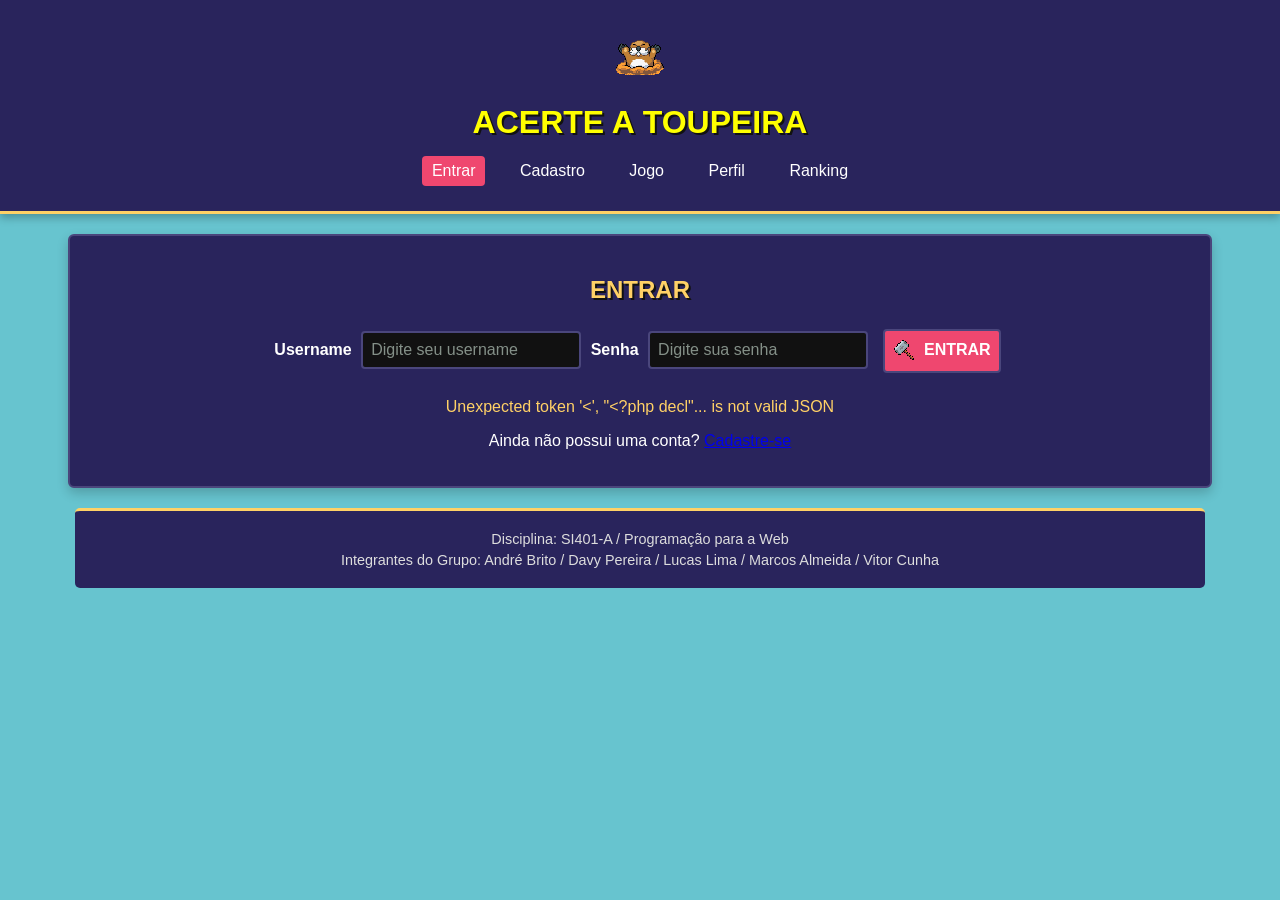
<file: index.html>
<!DOCTYPE html>
<html lang="pt-BR">

<head>
    <meta charset="UTF-8">
    <meta name="viewport" content="width=device-width, initial-scale=1.0">

    <title>Entrar - Acerte a Toupeira</title>

    <link rel="stylesheet" href="css/style.css">
</head>

<body>

    <header>
        <img src="assets/img/toupeira1.png"
             alt="Toupeira pixel art"
             class="logo-header">

        <h1>ACERTE A TOUPEIRA</h1>

        <nav aria-label="Navegação principal">
            <ul>
                <li><a href="index.html" aria-current="page">Entrar</a></li>
                <li><a href="cadastro.html">Cadastro</a></li>
                <li><a href="jogo.php">Jogo</a></li>
                <li><a href="perfil.php">Perfil</a></li>
                <li><a href="ranking.php">Ranking</a></li>
            </ul>
        </nav>
    </header>

    <main>

        <section>
            <h2>ENTRAR</h2>

            <form id="login-form">
                <label for="username">Username</label>
                <input
                    type="text"
                    id="username"
                    name="username"
                    placeholder="Digite seu username"
                    required
                >

                <label for="senha">Senha</label>
                <input
                    type="password"
                    id="senha"
                    name="senha"
                    placeholder="Digite sua senha"
                    required
                >

                <button type="submit">
                    <img src="assets/img/hammer.png" alt="" class="icon-inline">
                    ENTRAR
                </button>
            </form>
            <p id="login-message" role="status" aria-live="polite"></p>
            <p class="eyebrow">
                Ainda não possui uma conta?
                <a href="cadastro.html">Cadastre-se</a>
            </p>
        </section>

    </main>

    <footer>
        <p>
            Disciplina: SI401-A / Programação para a Web
        </p>

        <p>
            Integrantes do Grupo: André Brito / Davy Pereira / Lucas Lima / Marcos Almeida / Vitor Cunha
        </p>
    </footer>

    <script src="js/login.js" defer></script>
</body>

</html>
</file>
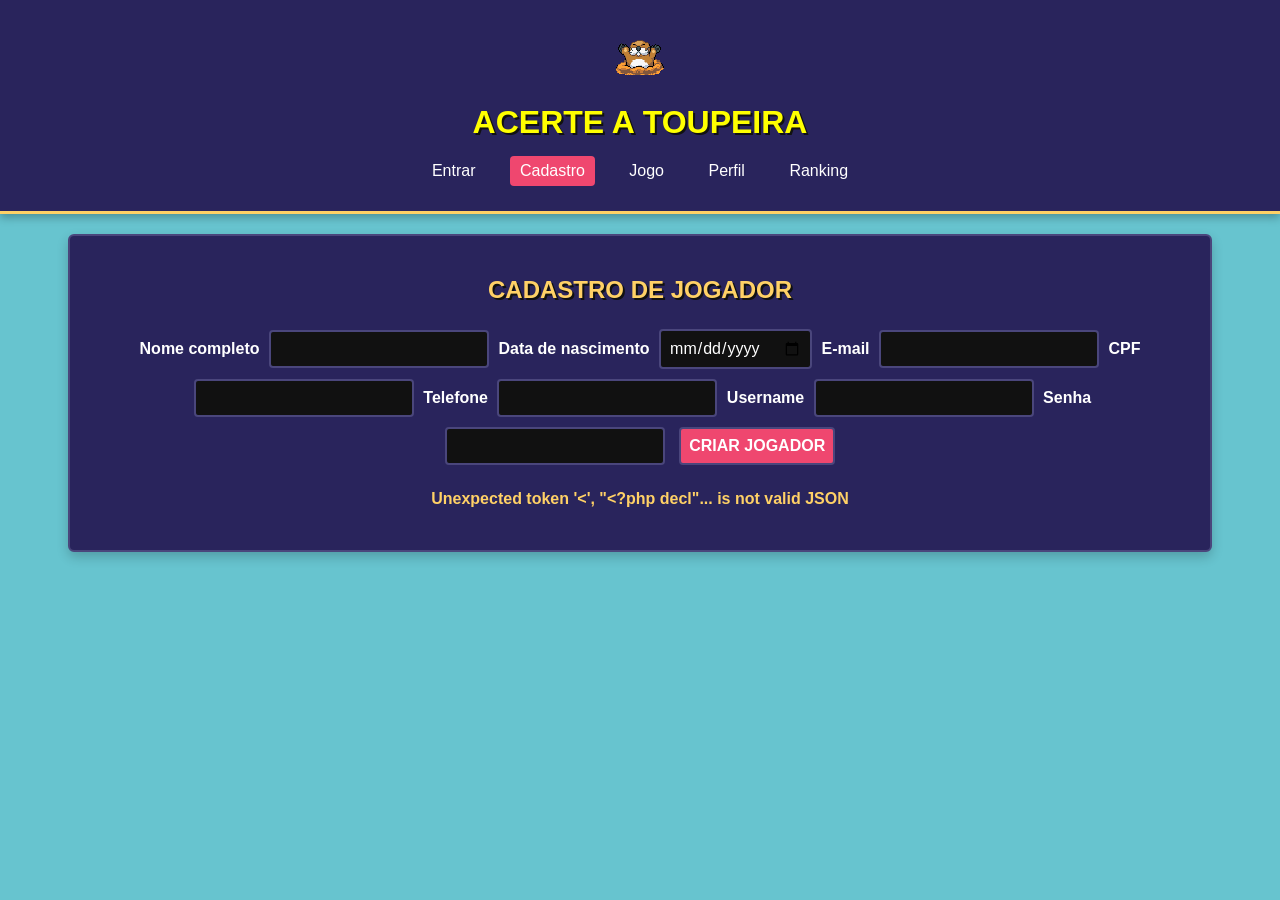
<file: cadastro.html>
<!DOCTYPE html>
<html lang="pt-BR">
<head>
    <meta charset="UTF-8">
    <meta name="viewport" content="width=device-width, initial-scale=1.0">
    <title>Cadastro - Acerte a Toupeira</title>
    <link rel="stylesheet" href="css/style.css">
</head>
<body data-page="registration">
    <header>
        <img src="assets/img/toupeira1.png" alt="Toupeira pixel art" class="logo-header">
        <h1>ACERTE A TOUPEIRA</h1>
        <nav aria-label="Navegação principal">
            <ul>
                <li><a href="index.html">Entrar</a></li>
                <li><a href="cadastro.html" aria-current="page">Cadastro</a></li>
                <li><a href="jogo.php">Jogo</a></li>
                <li><a href="perfil.php">Perfil</a></li>
                <li><a href="ranking.php">Ranking</a></li>
            </ul>
        </nav>
    </header>
    <main>
        <section>
            <h2>CADASTRO DE JOGADOR</h2>
            <form id="registration-form">
                <label for="nome">Nome completo</label>
                <input type="text" id="nome" name="nome" maxlength="150" required>

                <label for="nascimento">Data de nascimento</label>
                <input type="date" id="nascimento" name="nascimento" required>

                <label for="email">E-mail</label>
                <input type="email" id="email" name="email" maxlength="254" required>

                <label for="cpf">CPF</label>
                <input type="text" id="cpf" name="cpf" inputmode="numeric" pattern="[0-9]{11}" minlength="11" maxlength="11" required>

                <label for="telefone">Telefone</label>
                <input type="tel" id="telefone" name="telefone" inputmode="numeric" pattern="[0-9]{10,11}" minlength="10" maxlength="11" title="Digite 10 ou 11 números, incluindo o DDD." required>

                <label for="username">Username</label>
                <input type="text" id="username" name="username" minlength="3" maxlength="30" pattern="[A-Za-z0-9_]+" required>

                <label for="senha">Senha</label>
                <input type="password" id="senha" name="senha" minlength="8" maxlength="72" required>

                <button type="submit">CRIAR JOGADOR</button>
            </form>
            <p id="registration-message" role="status" aria-live="polite"></p>
        </section>
    </main>
    <script src="js/cadastro.js" defer></script>
</body>
</html>
</file>
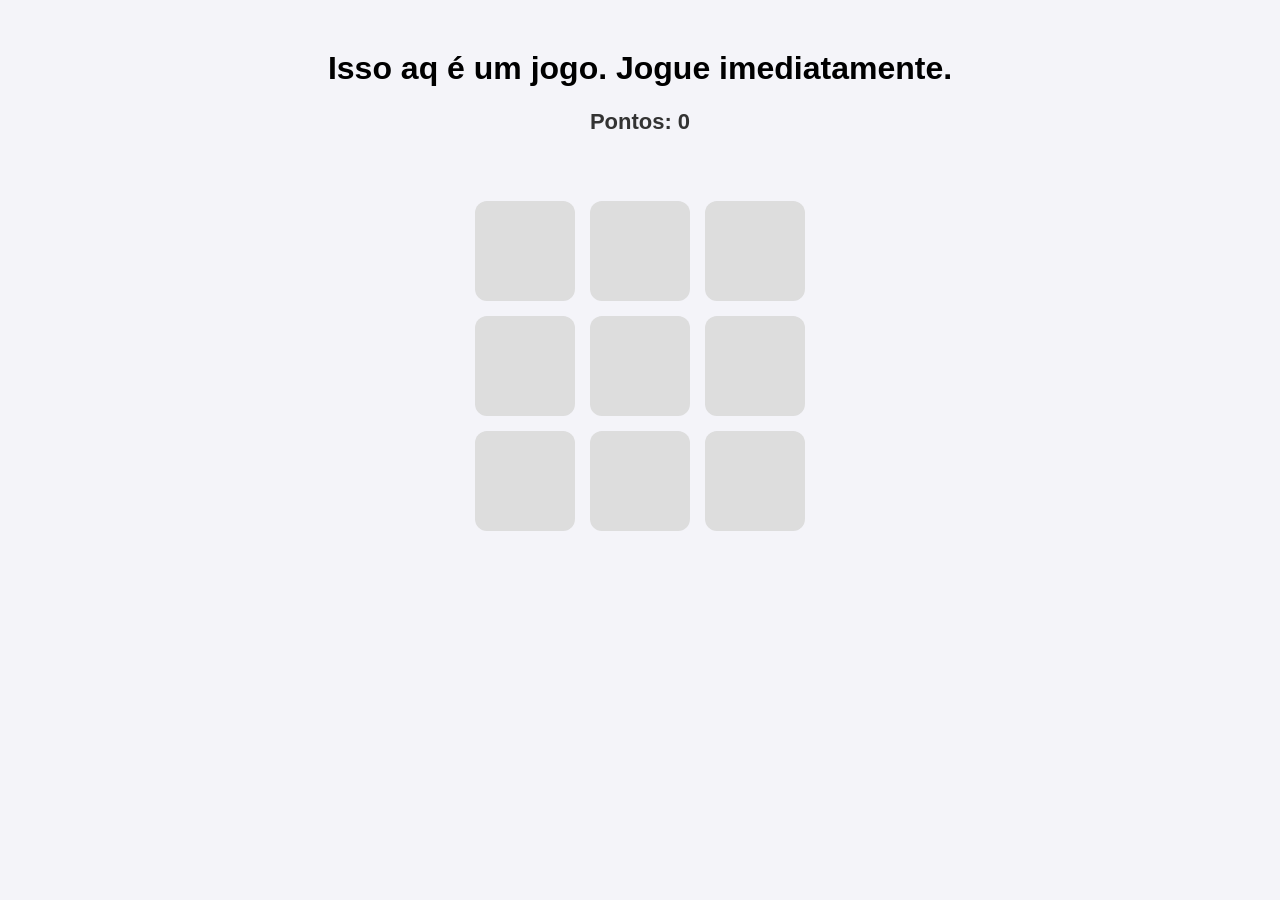
<file: prototipo/jogo.html>
<!DOCTYPE html>
<html lang="en">
<head>
    <meta charset="UTF-8">
    <title>Sport Club Corinthians Paulista</title>
    <style>
        body {
            font-family: Arial, sans-serif;
            text-align: center;
            background-color: #f4f4f9;
            margin-top: 50px;
        }
            
        /* Tabuleiro */
        .tabuleiro {
            display: grid;
            grid-template-columns: repeat(3, 100px);
            grid-gap: 15px;
            justify-content: center;
            margin: 20px auto;
        }

        .toupeira {
            width: 100px;
            height: 100px;
            font-size: 24px;
            background-color: #ddd;
            border: none;
            border-radius: 12px;
            cursor: pointer;
            transition: background-color 0.2s;
        }

        /* Estado Toupeira aparecendo*/
        .vermelho {
            background-color: #ff4d4d;
        }

        /* Pontuação */
        #pontuacao {
            font-size: 22px;
            font-weight: bold;
            color: #333;
        }

        /* Mensagem */
        #mensagem {
            font-size: 18px;
            color: black;
            height: 24px;
        }
    </style>
</head>
<body>

    <h1>Isso aq é um jogo. Jogue imediatamente.</h1>
    <p id="pontuacao">Pontos: 0</p>
    <p id="mensagem"></p>
    
    <!-- O Tabuleiro com os 9 botões -->
    <div class="tabuleiro">
        <button class="toupeira" onclick="clicarBotao(this)"></button>
        <button class="toupeira" onclick="clicarBotao(this)"></button>
        <button class="toupeira" onclick="clicarBotao(this)"></button>
        <button class="toupeira" onclick="clicarBotao(this)"></button>
        <button class="toupeira" onclick="clicarBotao(this)"></button>
        <button class="toupeira" onclick="clicarBotao(this)"></button>
        <button class="toupeira" onclick="clicarBotao(this)"></button>
        <button class="toupeira" onclick="clicarBotao(this)"></button>
        <button class="toupeira" onclick="clicarBotao(this)"></button>
    </div>

    <script>
        const botoes = document.querySelectorAll('.toupeira');
        const elementoPontos = document.getElementById('pontuacao');
        const elementoMensagem = document.getElementById('mensagem');

        let pontos = 0;
        let botaoAtual = null;

        // Função para sortear uma topeira aleatória
        function sortearToupeira() {
            // Remove a cor vermelha do botão (toupeira) anterior, se tiver
            if (botaoAtual) {
                botaoAtual.classList.remove('vermelho');
            }

            // Escolhe um número aleatório de 0 a 8 (Para 9 Toupeiras)
            let indiceAleatorio = Math.floor(Math.random() * botoes.length);

            // define o novo botão vermelho
            botaoAtual = botoes[indiceAleatorio];
            botaoAtual.classList.add('vermelho');
        }

        // Função que verifica o clique do usuário
        function clicarBotao(botaoClicado) {
            // Limpa a mensagem anterior
            elementoMensagem.textContent = '';

            // Se o botão clicado for o vermelho
            if (botaoClicado == botaoAtual) {
                pontos++;
                elementoPontos.textContent = "Pontos: " + pontos;
                elementoMensagem.textContent = "+1 Ponto!";

                // Tira o vermelho logo após o clique
                botaoClicado.classList.remove('vermelho');
                botaoAtual = null;
            }
        }

        // Troca a toupeira a cada 1000 milissegundos (1 seg)
        setInterval(sortearToupeira, 1000);
    </script>

</body>
</html>
</file>
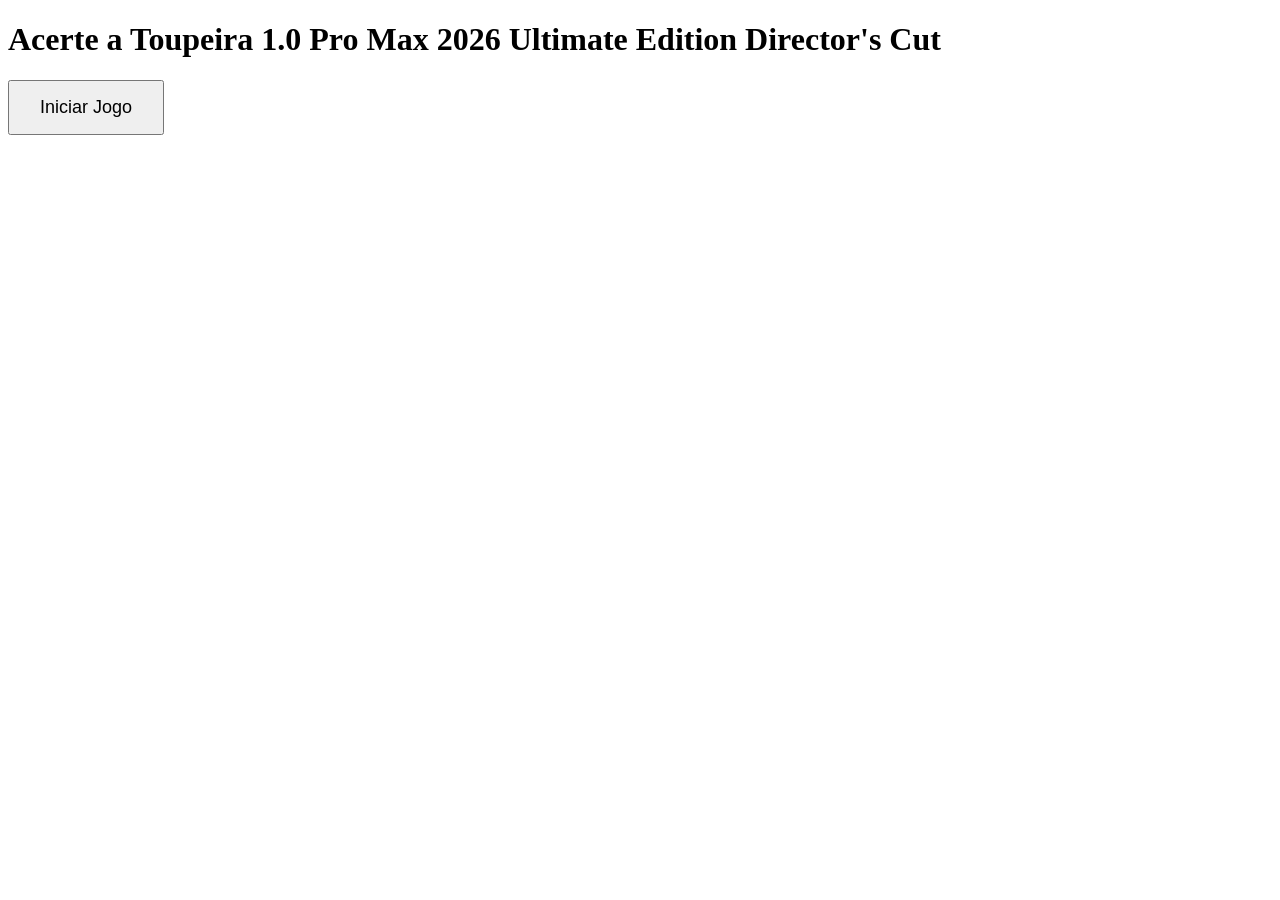
<file: prototipo/SportClubCorinthiansPaulistaOfficialSite.html>
<!DOCTYPE html>
<html lang="pt-br">
<head>
    <meta charset="UTF-8">
    <meta name="viewport" content="width=device-width, initial-scale=1.0">
    <title>Sport Club Corinthians Paulista</title>
</head>
<body>
    <h1>Acerte a Toupeira 1.0 Pro Max 2026 Ultimate Edition Director's Cut</h1>
    <a href="jogo.html">
        <button style="padding: 15px 30px; font-size: 18px">Iniciar Jogo</button>
    </a>
</body>
</html>
</file>
<file: css/style.css>
body {

    background-color: #67c4cf;

    color: white;

    font-family: Arial, Helvetica, sans-serif;

    text-align: center;

    margin: 0;

    padding: 0;

}

header {

    background-color: #29245c;

    padding: 20px;

    border-bottom: 3px solid #ffd166;

    box-shadow: 0 4px 8px rgba(0, 0, 0, 0.25);

}

.logo-header {

    width: 70px;

    height: 70px;

    object-fit: contain;

    image-rendering: pixelated;

    transition: transform 0.2s ease;

}

.logo-header:hover {

    transform: scale(1.08);

}

h1 {

    color: yellow;

    margin: 10px 0;

    text-shadow: 2px 2px 0 #111;

}

nav {

    margin-top: 10px;

}

nav ul {

    list-style: none;

    margin: 0;

    padding: 0;

}

nav li {

    display: inline-block;

}

nav form {

    display: inline;

    margin: 0;

}

nav form button {

    margin: 5px 10px;

    padding: 6px 10px;

}

nav a {

    color: white;

    margin: 5px 10px;

    padding: 6px 10px;

    text-decoration: none;

    display: inline-block;

    border-radius: 4px;

    transition: background-color 0.2s ease, color 0.2s ease;

}

nav a:hover {

    background-color: #ef476f;

    color: white;

}

main {

    background-color: #29245c;

    width: 90%;

    max-width: 1100px;

    margin: 20px auto;

    padding: 20px;

    border: 2px solid #4a467c;

    border-radius: 6px;

    box-shadow: 0 5px 12px rgba(0, 0, 0, 0.2);

}

h2 {

    color: #ffd166;

    text-shadow: 2px 2px 0 #111;

}

h3 {

    color: yellow;

    text-shadow: 1px 1px 0 #111;

}


.icon-inline {

    width: 25px;

    height: 25px;

    object-fit: contain;

    vertical-align: middle;

    image-rendering: pixelated;

    margin-right: 3px;

}

table .icon-inline {

    width: 32px;

    height: 32px;

}


form {

    margin: 20px;

}

label {

    display: inline-block;

    margin-top: 8px;

    font-weight: bold;

}

input,

select,

button {

    padding: 8px;

    margin: 5px;

    border-radius: 4px;

    border: 2px solid #4a467c;

    font-family: Arial, Helvetica, sans-serif;

}

input,

select {

    background-color: #111;

    color: white;

}

input:focus,

select:focus {

    outline: none;

    border-color: #ffd166;

}


button {

    background-color: #ef476f;

    color: white;

    font-weight: bold;

    cursor: pointer;

    transition: background-color 0.2s ease, transform 0.1s ease;

}

button:hover {

    background-color: #ff6688;

    transform: translateY(-2px);

}

button:active {

    transform: translateY(1px);

}

.start-link {

    display: inline-block;

    margin: 12px;

    padding: 10px 16px;

    border: 2px solid #ffd166;

    border-radius: 4px;

    background-color: #ef476f;

    color: white;

    font-weight: bold;

    text-decoration: none;

}

.start-link:hover {

    background-color: #ff6688;

}

.btn-danger {

    background-color: black;

}

.btn-danger:hover {

    background-color: #333;

}


.hud {

    background-color: #111;

    padding: 10px;

    margin: 20px;

    border: 2px solid #333;

    border-radius: 5px;

}

.hud div {

    margin: 10px;

    padding: 5px;

    display: inline-block;

    background-color: #171a29;

    border-radius: 4px;

}

.hud strong {

    color: yellow;

}


.board-mock {

    display: grid;

    grid-template-columns: repeat(var(--board-columns, 4), minmax(0, 1fr));

    gap: 8px;

    max-width: 850px;

    margin: 20px auto;

    background-color: green;

    padding: 10px;

    border: 4px solid #1e5422;

    border-radius: 6px;

    box-shadow: inset 0 0 10px rgba(0, 0, 0, 0.35);

}

.hole {

    display: grid;

    width: 100%;

    min-width: 0;

    height: 70px;

    margin: 0;

    padding: 2px;

    background-color: #3b204d;

    text-align: center;

    border: 2px solid #251330;

    border-radius: 5px;

    transition: transform 0.15s ease, border-color 0.15s ease;

    place-items: center;

}

.hole:hover {

    transform: scale(1.03);

    border-color: #ffd166;

}

.sprite-img {

    width: min(58px, 80%);

    height: 52px;

    margin: 0;

    object-fit: contain;

    image-rendering: pixelated;

}

.hole-target {

    border-color: #ffd166;

    background-color: #4b7427;

}

.hole-bomb {

    border-color: #ef476f;

    background-color: #641d28;

}

button:disabled {

    cursor: not-allowed;

    opacity: 0.55;

    transform: none;

}

#game-message,
#form-message,
#profile-message {

    min-height: 1.5em;

}

.message-error {

    color: #ffd166;

}

table {

    width: 100%;

    margin-top: 20px;

    background-color: black;

    margin-bottom: 30px;

    border-collapse: collapse;

    border: 2px solid #4a467c;

}

th,

td {

    border: 1px solid white;

    padding: 10px;

}

th {

    color: yellow;

    background-color: #171a29;

}

tbody tr {

    transition: background-color 0.2s ease;

}

tbody tr:hover {

    background-color: #29245c;

}

.header-modo {

    background-color: #171a29;

    color: #ffd166;

    font-size: 1.5rem;

    letter-spacing: 2px;

    padding: 15px;

}

.header-modo .icone-modo {

    width: 64px;

    height: 64px;

    object-fit: contain;

    vertical-align: middle;

    image-rendering: pixelated;

    margin-right: 15px;

    border: 2px solid #ffd166;

    background-color: #000000;

    border-radius: 3px;

}



.linha-primeiro {

    background-color: #ffc30073;

}

.linha-segundo {

    background-color: #e5e5e573;

}

.linha-terceiro {

    background-color: #c97c5d73;

}

.perfil-card {

    background-color: #171a29;

    padding: 20px;

    margin-bottom: 20px;

    border: 2px solid #3d4160;

    border-radius: 5px;

}

.perfil-info {

    text-align: left;

    max-width: 500px;

    margin: 0 auto;

}

.perfil-info p {

    background-color: #111;

    padding: 12px;

    margin: 10px 0;

    border-left: 4px solid #ef476f;

    border-radius: 3px;

}

.perfil-info strong {

    color: yellow;

}

.perfil-estatisticas {

    margin: 20px 0;

}

.estatistica {

    display: inline-block;

    width: 20%;

    min-width: 150px;

    background-color: #111;

    padding: 20px;

    margin: 10px;

    border: 2px solid #333;

    border-radius: 5px;

    transition: transform 0.2s ease, border-color 0.2s ease;

}

.estatistica:hover {

    transform: translateY(-3px);

    border-color: #ffd166;

}

.estatistica strong {

    display: block;

    color: yellow;

    font-size: 2rem;

}

.estatistica span {

    display: block;

    margin-top: 10px;

}

footer {

    background-color: #29245c;

    width: 90%;

    max-width: 1100px;

    margin: 20px auto;

    padding: 15px;

    border-top: 3px solid #ffd166;

    color: #ddd;

    font-size: 0.9rem;

    border-radius: 5px;

}

footer p {

    margin: 5px;

}

@media (max-width: 700px) {

    main {

        width: 92%;

        padding: 15px;

    }

    .board-mock {

        gap: 5px;

        padding: 6px;

    }

    .hole {

        height: 58px;

    }

    .estatistica {

        width: 40%;

        min-width: 130px;

    }

    .hud div {

        display: block;

        margin: 8px;

    }

    table {

        font-size: 0.9rem;

    }

}

@media (max-width: 450px) {

    h1 {

        font-size: 1.5rem;

    }

    nav a {

        margin: 3px;

        padding: 5px;

    }

    .estatistica {

        width: 80%;

    }

    .header-modo {

        font-size: 1.1rem;

    }

}

:root {
    --page: #e9efeb;
    --surface: #ffffff;
    --ink: #202724;
    --ink-soft: #35413b;
    --muted: #66736c;
    --line: #d3ded7;
    --green: #39734b;
    --green-dark: #214b33;
    --red: #d7444b;
    --red-dark: #a62f38;
    --yellow: #f3cc53;
}

body {
    min-height: 100vh;
    background-color: var(--page);
    background-image:
        linear-gradient(rgba(32, 39, 36, 0.035) 1px, transparent 1px),
        linear-gradient(90deg, rgba(32, 39, 36, 0.035) 1px, transparent 1px);
    background-size: 28px 28px;
    color: var(--ink);
    font-family: "Trebuchet MS", "Segoe UI", sans-serif;
    font-size: 16px;
    line-height: 1.5;
}

header {
    padding: 18px 16px 12px;
    background-color: var(--ink);
    border-bottom: 4px solid var(--red);
    box-shadow: 0 5px 16px rgba(21, 29, 24, 0.22);
}

.logo-header {
    width: 64px;
    height: 64px;
    filter: drop-shadow(0 3px 0 rgba(0, 0, 0, 0.3));
}

h1 {
    margin: 8px 0 4px;
    color: var(--yellow);
    font-family: Impact, Haettenschweiler, "Arial Narrow Bold", sans-serif;
    font-size: 2rem;
    font-weight: 700;
    text-shadow: 2px 2px 0 #111714;
}

nav {
    margin-top: 12px;
}

nav ul {
    display: flex;
    flex-wrap: wrap;
    justify-content: center;
    gap: 4px 12px;
}

nav li {
    display: block;
}

nav a {
    margin: 0;
    padding: 7px 5px;
    border-bottom: 2px solid transparent;
    border-radius: 0;
    color: #f3f5f2;
    transition: color 0.18s ease, border-color 0.18s ease;
}

nav a:hover,
nav a[aria-current="page"] {
    background: transparent;
    border-bottom-color: var(--red);
    color: var(--yellow);
}

main {
    width: min(1080px, calc(100% - 32px));
    max-width: 1080px;
    margin: 28px auto;
    padding: 0;
    border: 0;
    border-radius: 0;
    background: transparent;
    box-shadow: none;
}

main > section {
    margin: 0 0 22px;
    padding: 24px;
    border: 1px solid var(--line);
    border-top: 4px solid var(--green);
    border-radius: 8px;
    background: var(--surface);
    box-shadow: 0 7px 18px rgba(32, 48, 38, 0.08);
}

h2,
h3 {
    margin: 0 0 16px;
    color: var(--ink);
    font-family: "Trebuchet MS", "Segoe UI", sans-serif;
    text-shadow: none;
}

h2 {
    font-size: 1.45rem;
}

h3 {
    font-size: 1.2rem;
}

.icon-inline {
    width: 24px;
    height: 24px;
}

form:not(#game-config) {
    display: grid;
    grid-template-columns: 180px minmax(0, 1fr);
    align-items: center;
    gap: 12px 16px;
    width: min(640px, 100%);
    margin: 22px auto;
    text-align: left;
}

label {
    margin: 0;
    color: var(--ink-soft);
    font-weight: 700;
}

input,
select,
button {
    box-sizing: border-box;
    min-height: 42px;
    margin: 0;
    border-radius: 5px;
    font: inherit;
}

input,
select {
    width: 100%;
    padding: 9px 11px;
    border: 1px solid #b7c5bc;
    background-color: #fbfcfb;
    color: var(--ink);
}

input::placeholder {
    color: #849088;
}

input[readonly] {
    background: #edf1ee;
    color: var(--muted);
    cursor: not-allowed;
}

input:focus,
select:focus {
    outline: 3px solid rgba(57, 115, 75, 0.2);
    border-color: var(--green);
}

button {
    padding: 9px 17px;
    border: 0;
    background: var(--red);
    box-shadow: 0 3px 0 var(--red-dark);
    color: #fff;
    font-weight: 700;
    cursor: pointer;
    transition: background-color 0.16s ease, transform 0.16s ease, box-shadow 0.16s ease;
}

form:not(#game-config) button {
    grid-column: 2;
    justify-self: start;
}

button:hover {
    background: #bd343d;
    box-shadow: 0 4px 0 var(--red-dark);
    transform: translateY(-1px);
}

button:active {
    box-shadow: 0 1px 0 var(--red-dark);
    transform: translateY(2px);
}

button:disabled {
    box-shadow: none;
    cursor: not-allowed;
    opacity: 0.55;
    transform: none;
}

button:focus-visible,
a:focus-visible {
    outline: 3px solid var(--yellow);
    outline-offset: 3px;
}

#game-config {
    display: flex;
    flex-wrap: wrap;
    align-items: center;
    justify-content: center;
    gap: 10px 12px;
    width: 100%;
    margin: 20px auto;
}

#game-config label {
    margin-left: 6px;
}

#game-config input[type="number"] {
    width: 82px;
}

#game-config select {
    width: auto;
    min-width: 130px;
}

#game-config p {
    flex: 1 0 100%;
    margin: 0;
    color: var(--muted);
    font-size: 0.92rem;
}

.btn-danger {
    background: var(--ink-soft);
    box-shadow: 0 3px 0 #18201b;
}

.btn-danger:hover {
    background: #1f2923;
    box-shadow: 0 4px 0 #18201b;
}

.hud {
    display: grid;
    grid-template-columns: repeat(auto-fit, minmax(155px, 1fr));
    gap: 10px;
    margin: 22px 0;
    padding: 12px;
    border: 1px solid #303b34;
    border-radius: 8px;
    background: var(--ink);
    color: #f4f7f4;
}

.hud div {
    display: flex;
    align-items: center;
    justify-content: center;
    gap: 7px;
    min-height: 48px;
    margin: 0;
    padding: 8px;
    border: 1px solid #46534a;
    border-radius: 5px;
    background: #2b342e;
}

.hud strong {
    color: var(--yellow);
    white-space: nowrap;
}

.board-mock {
    gap: 10px;
    max-width: 850px;
    margin: 22px auto;
    padding: 14px;
    border: 3px solid var(--green-dark);
    border-radius: 8px;
    background-color: var(--green);
    background-image:
        linear-gradient(135deg, rgba(255, 255, 255, 0.045) 25%, transparent 25%),
        linear-gradient(315deg, rgba(0, 0, 0, 0.045) 25%, transparent 25%);
    background-size: 22px 22px;
    box-shadow: inset 0 0 14px rgba(13, 35, 20, 0.35), 0 8px 18px rgba(25, 49, 32, 0.15);
}

.hole {
    height: 72px;
    border: 2px solid #171d19;
    border-radius: 7px;
    background: #303833;
    box-shadow: inset 0 4px 8px rgba(0, 0, 0, 0.4);
}

.hole:hover {
    border-color: var(--yellow);
    transform: translateY(-2px);
}

.sprite-img {
    width: min(58px, 82%);
    height: 54px;
}

.hole-target {
    border-color: var(--yellow);
    background: #527741;
}

.hole-target .sprite-img,
.hole-bomb .sprite-img {
    animation: target-pop 0.16s ease-out both;
}

.hole-bomb {
    border-color: var(--red);
    background: #753b3b;
}

@keyframes target-pop {
    from { transform: translateY(6px) scale(0.82); }
    to { transform: translateY(0) scale(1); }
}

#game-message,
#registration-message,
#profile-message {
    min-height: 1.5em;
    color: var(--ink-soft);
    font-weight: 700;
}

.message-error {
    color: var(--red-dark) !important;
}

table {
    overflow: hidden;
    border: 1px solid var(--line);
    border-radius: 6px;
    background: var(--surface);
}

th,
td {
    padding: 11px 12px;
    border: 1px solid var(--line);
}

th {
    background: var(--ink);
    color: var(--yellow);
    font-weight: 700;
}

td {
    color: var(--ink);
}

tbody tr:nth-child(even) {
    background: #f0f4f1;
}

tbody tr:hover {
    background: #e4eee7;
}

.perfil-card {
    border-color: var(--line);
    border-top: 4px solid var(--green);
    border-radius: 8px;
    background: var(--surface);
}

.perfil-info p {
    border-left-color: var(--red);
    border-radius: 3px;
    background: #f1f5f2;
    color: var(--ink-soft);
}

.perfil-info strong {
    color: var(--green-dark);
}

footer {
    box-sizing: border-box;
    width: min(1080px, calc(100% - 32px));
    max-width: 1080px;
    border-top: 3px solid var(--red);
    border-radius: 6px 6px 0 0;
    background: var(--ink);
    color: #dce3de;
}

@media (max-width: 700px) {
    main {
        width: calc(100% - 24px);
        margin: 18px auto;
    }

    main > section {
        padding: 18px 14px;
    }

    form:not(#game-config) {
        grid-template-columns: minmax(0, 1fr);
        gap: 8px;
    }

    form:not(#game-config) button {
        grid-column: 1;
        justify-self: stretch;
        margin-top: 6px;
    }

    #game-config {
        display: grid;
        grid-template-columns: minmax(0, 1fr) minmax(0, 1fr);
        gap: 9px;
    }

    #game-config input[type="number"],
    #game-config select {
        width: 100%;
        min-width: 0;
    }

    #game-config p,
    #game-config button {
        grid-column: 1 / -1;
        width: 100%;
    }

    .hud {
        grid-template-columns: repeat(2, minmax(0, 1fr));
        margin: 16px 0;
        padding: 8px;
    }

    .hud div {
        flex-wrap: wrap;
        gap: 4px;
        font-size: 0.88rem;
    }

    .board-mock {
        gap: 6px;
        padding: 8px;
    }

    .hole {
        height: 60px;
    }

    .sprite-img {
        height: 48px;
    }

    table {
        font-size: 0.88rem;
    }

    th,
    td {
        padding: 8px 7px;
    }
}

@media (max-width: 450px) {
    h1 {
        font-size: 1.6rem;
    }

    nav ul {
        gap: 0 8px;
    }

    nav a {
        padding: 6px 3px;
        font-size: 0.9rem;
    }

    .hud {
        grid-template-columns: 1fr;
    }

    .hud div {
        min-height: 40px;
    }

    .board-mock {
        gap: 4px;
        padding: 6px;
    }

    .hole {
        height: 52px;
        padding: 0;
    }

    .sprite-img {
        height: 42px;
    }
}

@media (prefers-reduced-motion: reduce) {
    *,
    *::before,
    *::after {
        scroll-behavior: auto !important;
        animation-duration: 0.01ms !important;
        transition-duration: 0.01ms !important;
    }
}

.session-history {
    margin-top: 28px;
}

.session-history h2 {
    display: flex;
    align-items: center;
    justify-content: center;
    gap: 8px;
}

.history-note {
    margin: -6px 0 14px;
    color: var(--muted);
    font-size: 0.92rem;
}

.history-table-wrap {
    width: 100%;
}

.history-table {
    margin: 0;
    border-collapse: separate;
    border-spacing: 0;
    text-align: left;
}

.history-table th:first-child {
    border-top-left-radius: 5px;
}

.history-table th:last-child {
    border-top-right-radius: 5px;
}

.history-table td {
    vertical-align: middle;
}

.history-empty {
    padding: 18px;
    color: var(--muted);
    text-align: center;
}

@media (max-width: 700px) {
    .history-table-wrap {
        overflow-x: auto;
        overscroll-behavior-inline: contain;
    }

    .history-table {
        min-width: 680px;
    }
}

body {
    min-height: 0;
    background-color: #67c4cf;
    background-image: none;
    color: white;
    font-family: Arial, Helvetica, sans-serif;
    font-size: 16px;
    line-height: normal;
    text-align: center;
}

header {
    padding: 20px;
    border-bottom: 3px solid #ffd166;
    background-color: #29245c;
    box-shadow: 0 4px 8px rgba(0, 0, 0, 0.25);
}

.logo-header {
    width: 70px;
    height: 70px;
    filter: none;
}

h1 {
    margin: 10px 0;
    color: yellow;
    font-family: Arial, Helvetica, sans-serif;
    font-size: 2em;
    text-shadow: 2px 2px 0 #111;
}

nav {
    margin-top: 10px;
}

nav ul {
    display: block;
}

nav li {
    display: inline-block;
}

nav a {
    margin: 5px 10px;
    padding: 6px 10px;
    border: 0;
    border-radius: 4px;
    color: white;
    transition: background-color 0.2s ease, color 0.2s ease;
}

nav a:hover,
nav a[aria-current="page"] {
    border: 0;
    background-color: #ef476f;
    color: white;
}

main {
    box-sizing: content-box;
    width: 90%;
    max-width: 1100px;
    margin: 20px auto;
    padding: 20px;
    border: 2px solid #4a467c;
    border-radius: 6px;
    background-color: #29245c;
    box-shadow: 0 5px 12px rgba(0, 0, 0, 0.2);
}

main > section {
    margin: 0;
    padding: 0;
    border: 0;
    border-radius: 0;
    background: transparent;
    box-shadow: none;
}

h2 {
    margin: 0.83em 0;
    color: #ffd166;
    font-family: Arial, Helvetica, sans-serif;
    font-size: 1.5em;
    text-shadow: 2px 2px 0 #111;
}

h3 {
    color: yellow;
    font-family: Arial, Helvetica, sans-serif;
    text-shadow: 1px 1px 0 #111;
}

form:not(#game-config),
#game-config {
    display: block;
    width: auto;
    margin: 20px;
    text-align: center;
}

label {
    display: inline-block;
    margin-top: 8px;
    color: white;
    font-weight: bold;
}

input,
select,
button {
    min-height: 0;
    margin: 5px;
    padding: 8px;
    border: 2px solid #4a467c;
    border-radius: 4px;
    font-family: Arial, Helvetica, sans-serif;
    font-size: 1rem;
}

input,
select {
    width: auto;
    background-color: #111;
    color: white;
}

input[readonly] {
    background-color: #111;
    color: #ddd;
}

input:focus,
select:focus {
    outline: none;
    border-color: #ffd166;
}

form:not(#game-config) button {
    grid-column: auto;
    justify-self: auto;
}

button {
    background-color: #ef476f;
    box-shadow: none;
    color: white;
    font-weight: bold;
    cursor: pointer;
    transition: background-color 0.2s ease, transform 0.1s ease;
}

button:hover {
    background-color: #ff6688;
    box-shadow: none;
    transform: translateY(-2px);
}

button:active {
    transform: translateY(1px);
}

.btn-danger {
    background-color: black;
}

.btn-danger:hover {
    background-color: #333;
}

.hud {
    display: block;
    margin: 20px;
    padding: 10px;
    border: 2px solid #333;
    border-radius: 5px;
    background-color: #111;
}

.hud div {
    display: inline-block;
    min-height: 0;
    margin: 10px;
    padding: 5px;
    border: 0;
    border-radius: 4px;
    background-color: #171a29;
}

.hud strong {
    color: yellow;
}

.board-mock {
    gap: 8px;
    margin: 20px auto;
    padding: 10px;
    border: 4px solid #1e5422;
    border-radius: 6px;
    background-color: green;
    background-image: none;
    box-shadow: inset 0 0 10px rgba(0, 0, 0, 0.35);
}

.hole {
    height: 70px;
    margin: 0;
    padding: 2px;
    border: 2px solid #251330;
    border-radius: 5px;
    background-color: #3b204d;
    box-shadow: none;
    transition: transform 0.15s ease, border-color 0.15s ease;
}

.hole:hover {
    transform: scale(1.03);
    border-color: #ffd166;
}

.sprite-img {
    width: min(58px, 80%);
    height: 40px;
    margin: 0;
    object-fit: contain;
    image-rendering: pixelated;
}

.hole-target {
    border-color: #ffd166;
    background-color: #4b7427;
}

.hole-target .sprite-img,
.hole-bomb .sprite-img {
    animation: target-pop 0.16s ease-out both;
}

.hole-bomb {
    border-color: #ef476f;
    background-color: #641d28;
}

#game-message,
#registration-message,
#profile-message {
    min-height: 1.5em;
    color: white;
    font-weight: bold;
}

.message-error {
    color: #ffd166 !important;
}

table {
    overflow: visible;
    margin-top: 20px;
    margin-bottom: 30px;
    border: 2px solid #4a467c;
    border-collapse: collapse;
    border-radius: 0;
    background-color: black;
}

.history-table {
    margin: 0;
    border-collapse: collapse;
    text-align: left;
}

.history-table th:first-child,
.history-table th:last-child {
    border-radius: 0;
}

th,
td {
    padding: 10px;
    border: 1px solid white;
    color: white;
}

th {
    background-color: #171a29;
    color: yellow;
}

tbody tr:nth-child(even) {
    background: transparent;
}

tbody tr:hover {
    background-color: #29245c;
}

.history-note,
.history-empty {
    color: #ddd;
}

.perfil-card {
    padding: 20px;
    margin-bottom: 20px;
    border: 2px solid #3d4160;
    border-radius: 5px;
    background-color: #171a29;
}

.perfil-info p {
    border-left: 4px solid #ef476f;
    border-radius: 3px;
    background-color: #111;
    color: white;
}

.perfil-info strong {
    color: yellow;
}

footer {
    box-sizing: content-box;
    width: 90%;
    max-width: 1100px;
    margin: 20px auto;
    padding: 15px;
    border-top: 3px solid #ffd166;
    border-radius: 5px;
    background-color: #29245c;
    color: #ddd;
    font-size: 0.9rem;
}

@media (max-width: 700px) {
    main {
        box-sizing: border-box;
        width: 92%;
        padding: 15px;
    }

    .board-mock {
        gap: 5px;
        padding: 6px;
    }

    .hole {
        height: 58px;
    }

    .hud div {
        display: block;
        margin: 8px;
    }

    table {
        font-size: 0.9rem;
    }

    .history-table-wrap {
        overflow-x: auto;
        overscroll-behavior-inline: contain;
    }

    .history-table {
        min-width: 680px;
    }
}

@media (max-width: 450px) {
    h1 {
        font-size: 1.5rem;
    }

    nav a {
        margin: 3px;
        padding: 5px;
    }
}
</file>
